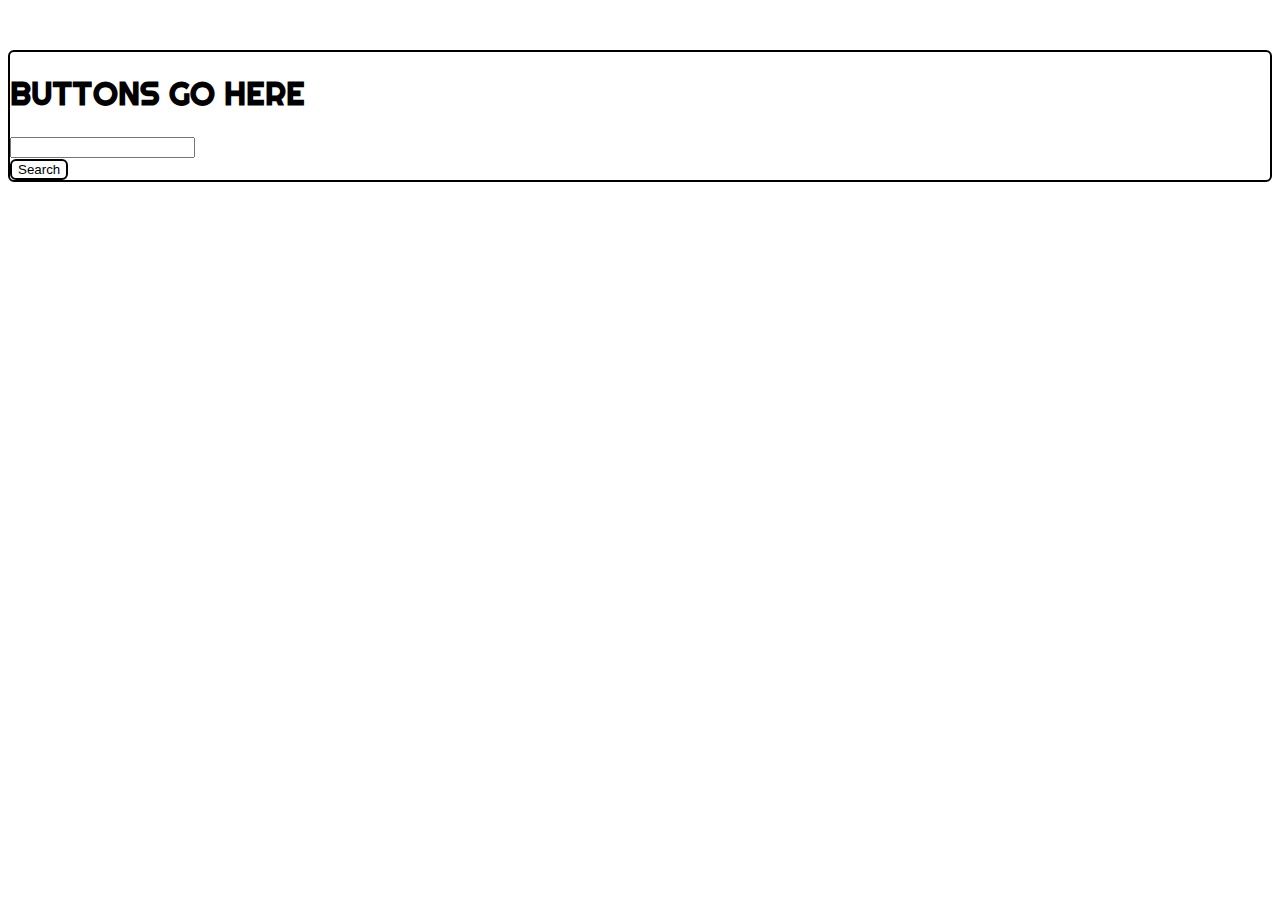
<file: index.html>
<!DOCTYPE html>
<html>
<head>
    <meta charset="utf-8" />
    <meta http-equiv="X-UA-Compatible" content="IE=edge">
    <title>GifTalactic</title>
    <meta name="viewport" content="width=device-width, initial-scale=1">
    <link href="https://stackpath.bootstrapcdn.com/bootstrap/4.1.3/css/bootstrap.min.css" rel="stylesheet" integrity="sha384-MCw98/SFnGE8fJT3GXwEOngsV7Zt27NXFoaoApmYm81iuXoPkFOJwJ8ERdknLPMO" crossorigin="anonymous">
    <script src="https://code.jquery.com/jquery-3.3.1.js"integrity="sha256-2Kok7MbOyxpgUVvAk/HJ2jigOSYS2auK4Pfzbm7uH60="crossorigin="anonymous"></script>
    <link href="https://fonts.googleapis.com/css?family=Righteous|Shadows+Into+Light" rel="stylesheet">
    <link rel="stylesheet" type="text/css" media="screen" href="assets/css/style.css" />
  
</head>
<body>
<!-- recommit comment! -->
        <div class="container">
          <div class="row">
              <div class="col-md-12 buttons-dump">
                  <!-- buttons dump -->
                  <h1>BUTTONS GO HERE</h1>
              </div>
          </div>
          <div class="row">
              <div class="col-md-12">
                  <div class="row">
                      <div class="col-md-8 gifs-dump">

                        <h1></h1>
                        <!-- GIFs dump -->

                      </div>
                      <div class="col-md-4 input-div order">
                          <!-- User Input Div -->
                          <div id="topic-form" class = "input-group mb-3">
                              <div class= "input-group-prepend">
                                
                                <input class="form-control" type="text" id="topic-input"><br>
                          
                                <!-- This button will trigger our AJAX call -->
                                <input id="find-topic" type="submit" value="Search">
                          </div> 
                        </div>                         
                      </div>
                  </div>
              </div>
           </div>
        </div>







        <script src="assets/javascript/app.js"></script>
    
</body>
</html>
</file>
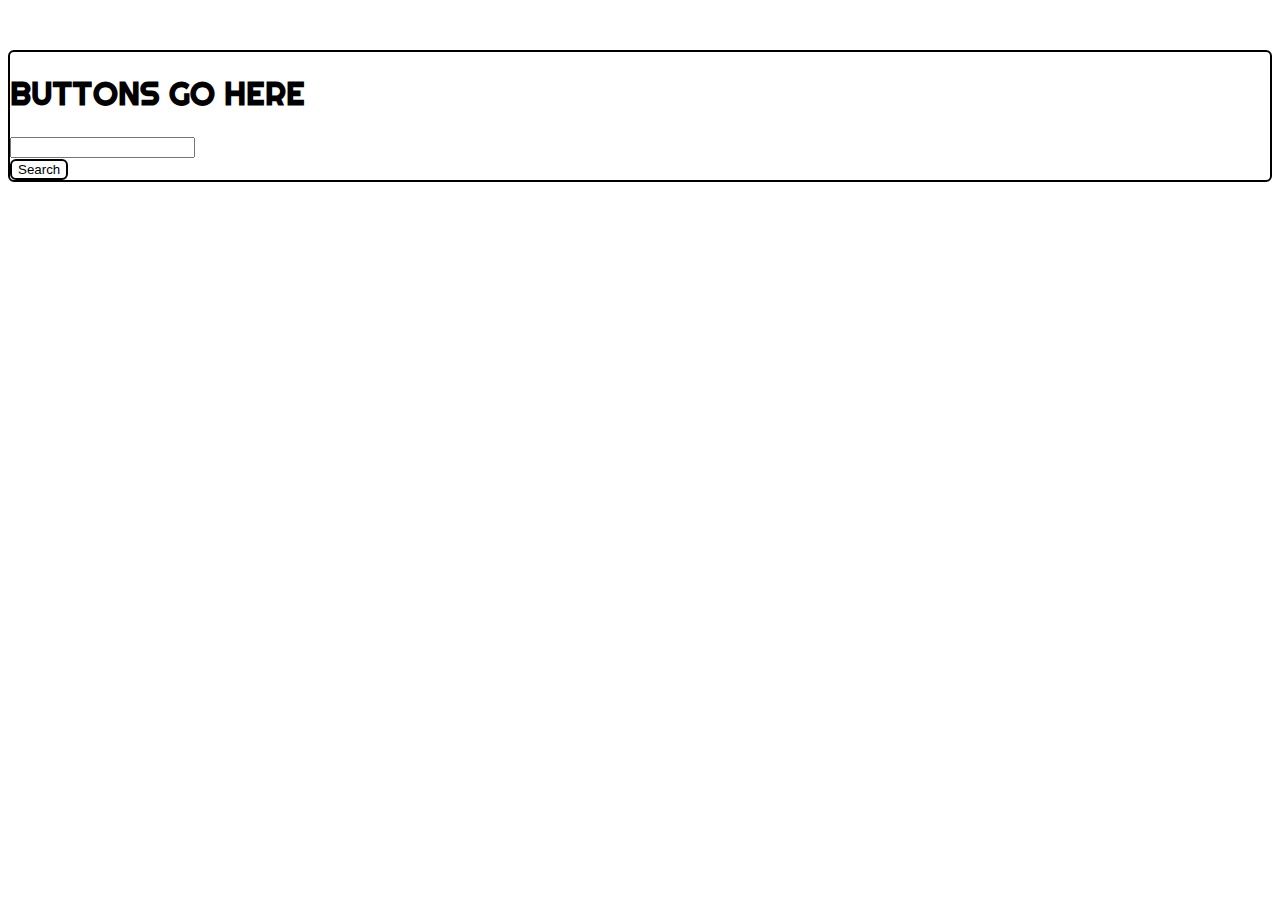
<file: GifTalactic.html>
<!DOCTYPE html>
<html>
<head>
    <meta charset="utf-8" />
    <meta http-equiv="X-UA-Compatible" content="IE=edge">
    <title>GifTalactic</title>
    <meta name="viewport" content="width=device-width, initial-scale=1">
    <link href="https://stackpath.bootstrapcdn.com/bootstrap/4.1.3/css/bootstrap.min.css" rel="stylesheet" integrity="sha384-MCw98/SFnGE8fJT3GXwEOngsV7Zt27NXFoaoApmYm81iuXoPkFOJwJ8ERdknLPMO" crossorigin="anonymous">
    <script src="https://code.jquery.com/jquery-3.3.1.js"integrity="sha256-2Kok7MbOyxpgUVvAk/HJ2jigOSYS2auK4Pfzbm7uH60="crossorigin="anonymous"></script>
    <link href="https://fonts.googleapis.com/css?family=Righteous|Shadows+Into+Light" rel="stylesheet">
    <link rel="stylesheet" type="text/css" media="screen" href="assets/css/style.css" />
  
</head>
<body>

        <div class="container">
          <div class="row">
              <div class="col-md-12 buttons-dump">
                  <!-- buttons dump -->
                  <h1>BUTTONS GO HERE</h1>
              </div>
          </div>
          <div class="row">
              <div class="col-md-12">
                  <div class="row">
                      <div class="col-md-8 gifs-dump">

                        <h1></h1>
                        <!-- GIFs dump -->

                      </div>
                      <div class="col-md-4 input-div order">
                          <!-- User Input Div -->
                          <div id="topic-form" class = "input-group mb-3">
                              <div class= "input-group-prepend">
                                
                                <input class="form-control" type="text" id="topic-input"><br>
                          
                                <!-- This button will trigger our AJAX call -->
                                <input id="find-topic" type="submit" value="Search">
                          </div> 
                        </div>                         
                      </div>
                  </div>
              </div>
           </div>
        </div>







        <script src="assets/javascript/app.js"></script>
    
</body>
</html>
</file>
<file: assets/css/style.css>
.inline {
    float: left;
}

img {
    margin: 0 20px;
    margin-bottom: 10px;

}
p {
    margin-bottom: 0;
    margin-left: 20px;
    margin-top: 5px;
}

.hero {
    margin: 10px;
    margin-bottom: 20px;
}

.hero,
#find-topic {
    background: white;
    color: black;
    border-radius: 6px;
    border: 2px solid black;
}
.hero:hover,
#find-topic:hover {
    background: black;
    color: white;
    border-radius: 6px;
    border: 2px solid white;
}

body  {
    font-family: 'Shadows Into Light', cursive;
    font-family: 'Righteous', cursive;
}

.container {
    border: 2px solid black;
    margin-top: 50px;
    border-radius: 6px;
    
}
</file>
